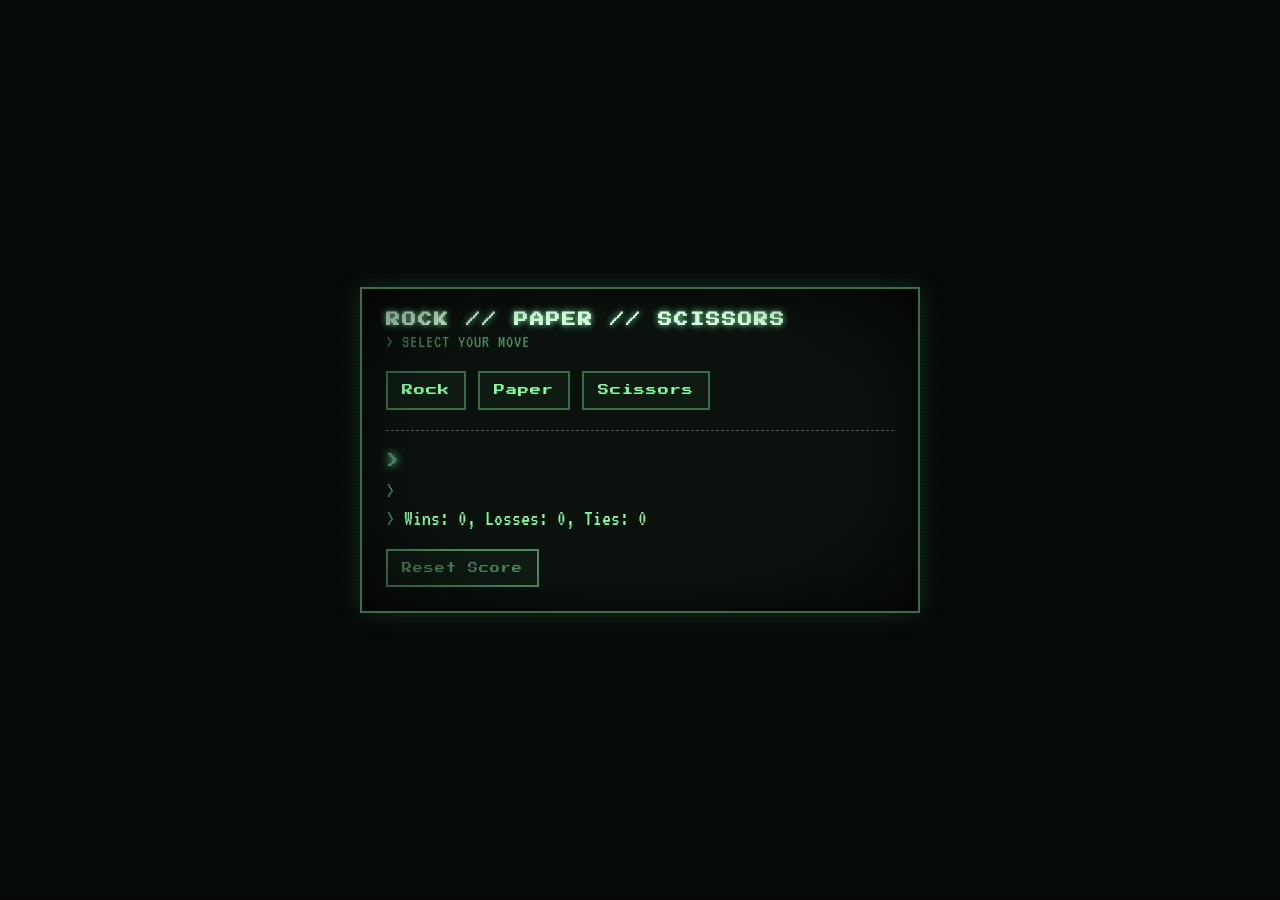
<file: index.html>
<!DOCTYPE html>
<html lang="en">

<head>
  <meta charset="UTF-8">
  <title>Rock Paper Scissors</title>
  <link rel="stylesheet" href="style.css">
</head>

<body>

  <div class="terminal">
    <h1 class="title">ROCK // PAPER // SCISSORS</h1>
    <p class="subtitle">SELECT YOUR MOVE</p>

    <div class="moves-row">
      <button onclick="playgame('Rock');">Rock</button>
      <button onclick="playgame('Paper');">Paper</button>
      <button onclick="playgame('Scissors');">Scissors</button>
    </div>

    <div class="readout">
      <p class="js-result"></p>
      <p class="js-moves"></p>
      <p class="js-score"></p>
    </div>

    <div class="reset-row">
      <button class="reset-btn" onclick="resetScore();">Reset Score</button>
    </div>
  </div>

  <script src="script.js"></script>
</body>

</html>
</file>
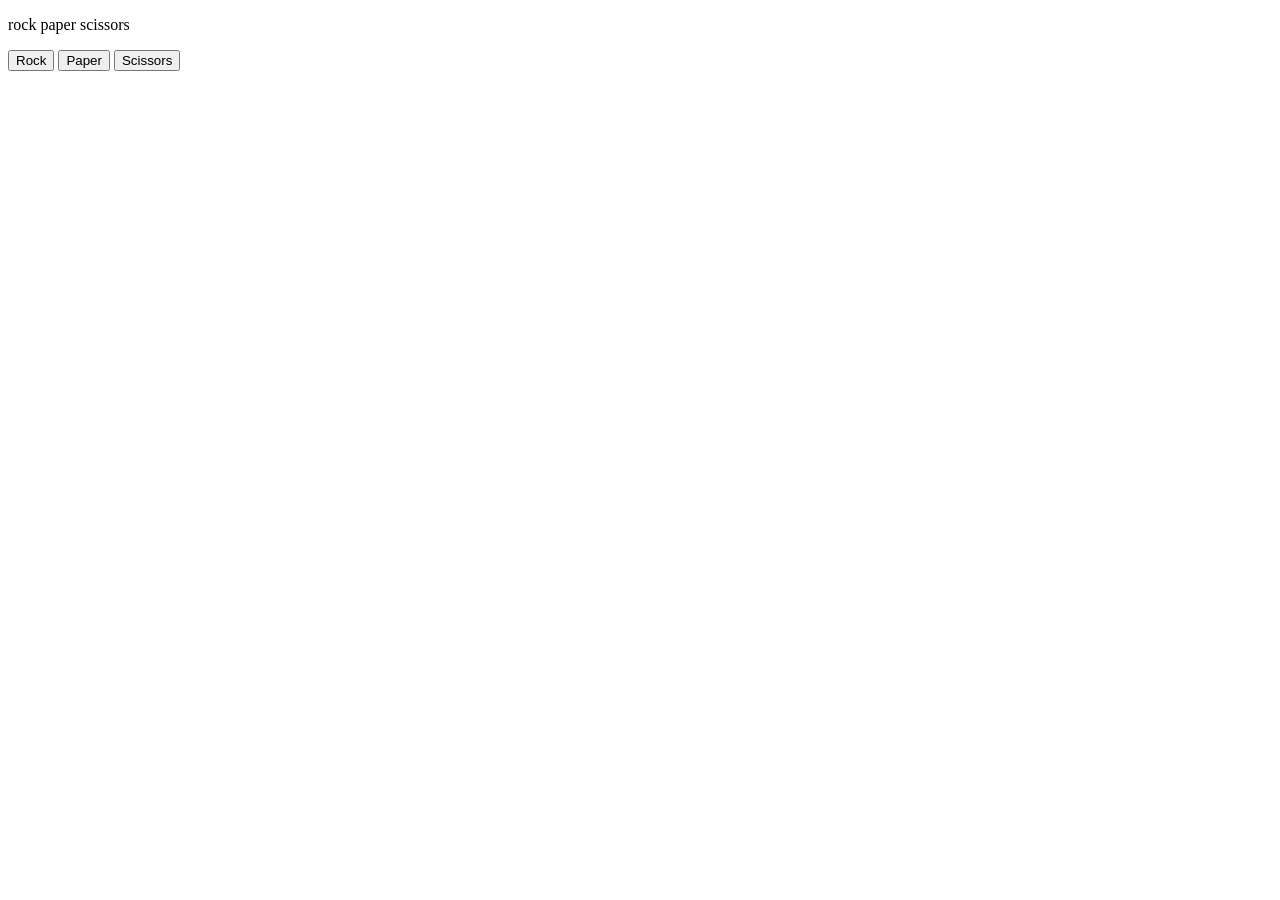
<file: 01-rock-paper-sissors.html>
<!DOCTYPE html>
<html>

<head>
  <title> Rock Paper Scissors </title>
</head>

<body>

  <p> rock paper scissors</p>

  <button onclick="
      playgame('rock');
    ">Rock</button>

  <button onclick="
      playgame('paper');  
    ">Paper</button>

  <button onclick="
     playgame('scissors');
    ">Scissors</button>

  <script>
    function playgame(playerMove) {
      const computerMove = pickCumputerMove();

      let result = '';

      if (playerMove === 'scsissors') {
        if (computerMove === 'Rock') {

          result = 'You lose'
        } else if (computerMove === 'Scissors') {
          result = 'Tie'
        } else if (computerMove === 'Paper') {
          result = 'You win'
        }

      } else if (playerMove === 'paper') {
        if (computerMove === 'Rock') {
          result = 'You win'
        } else if (computerMove === 'Scissors') {
          result = 'You lose'
        } else if (computerMove === 'Paper') {
          result = 'Tie'
        }
      } else if (playerMove === 'rock') {
        if (computerMove === 'Rock') {
          result = 'Tie'
        } else if (computerMove === 'Scissors') {
          result = 'you win'
        } else if (computerMove === 'Paper') {
          result = 'You lose'
        }



      }

      alert(`You picked ${playerMove}. Computer picked ${computerMove}. ${result}`);
    }

    function pickCumputerMove() {

      const randomNumber = Math.random();

      let computerMove = '';

      if (randomNumber >= 0 && randomNumber < 1 / 3) {
        computerMove = 'Rock';
      } else if (randomNumber >= 1 / 3 && randomNumber < 2 / 3) {
        computerMove = 'Paper'
      } else if (randomNumber >= 2 / 3 && randomNumber < 1) {
        computerMove = 'Scissors';
      }

      return computerMove;

    }
  </script>
</body>

</html>
</file>
<file: style.css>
@import url('https://fonts.googleapis.com/css2?family=Press+Start+2P&family=VT323&display=swap');

:root {
  --bg: #060a08;
  --panel: #0b120e;
  --line: #3c6b4c;
  --glow: #7dffa0;
  --dim: #4c8a63;
  --bright: #d8ffe4;
}

* {
  box-sizing: border-box;
}

body {
  margin: 0;
  min-height: 100vh;
  background: var(--bg);
  background-image:
    repeating-linear-gradient(
      0deg,
      rgba(0, 0, 0, 0.35) 0px,
      rgba(0, 0, 0, 0.35) 1px,
      transparent 1px,
      transparent 3px
    );
  color: var(--glow);
  font-family: 'VT323', monospace;
  font-size: 22px;
  display: flex;
  align-items: center;
  justify-content: center;
  padding: 24px;
}

.terminal {
  width: 100%;
  max-width: 560px;
  border: 2px solid var(--line);
  background: var(--panel);
  padding: 24px;
  position: relative;
  box-shadow: 0 0 24px rgba(125, 255, 160, 0.15), inset 0 0 40px rgba(0, 0, 0, 0.6);
}

.terminal::before {
  content: '';
  position: absolute;
  inset: 0;
  pointer-events: none;
  background: radial-gradient(ellipse at center, transparent 60%, rgba(0, 0, 0, 0.55) 100%);
}

.title {
  font-family: 'Press Start 2P', monospace;
  font-size: 14px;
  letter-spacing: 2px;
  color: var(--bright);
  text-shadow: 0 0 6px var(--glow);
  margin: 0 0 6px;
}

.subtitle {
  color: var(--dim);
  font-size: 18px;
  margin: 0 0 20px;
  letter-spacing: 1px;
}

.subtitle::before {
  content: '> ';
}

.moves-row {
  display: flex;
  gap: 12px;
  margin-bottom: 20px;
  flex-wrap: wrap;
}

button {
  font-family: 'Press Start 2P', monospace;
  font-size: 11px;
  color: var(--glow);
  background: #0f1a13;
  border: 2px solid var(--line);
  padding: 12px 14px;
  cursor: pointer;
  letter-spacing: 1px;
  transition: background 0.1s ease, color 0.1s ease, box-shadow 0.1s ease;
}

button:hover {
  background: var(--glow);
  color: #06120a;
  box-shadow: 0 0 12px var(--glow);
}

button:active {
  transform: translateY(1px);
}

.readout {
  border-top: 1px dashed var(--line);
  padding-top: 16px;
  margin-top: 4px;
}

.readout p {
  margin: 6px 0;
}

.readout p::before {
  content: '> ';
  color: var(--dim);
}

.js-result {
  font-family: 'Press Start 2P', monospace;
  font-size: 15px;
  color: var(--bright);
  text-shadow: 0 0 8px var(--glow);
  min-height: 20px;
}

.reset-row {
  margin-top: 20px;
}

.reset-btn {
  font-size: 10px;
  color: var(--dim);
  border-color: var(--dim);
}

.reset-btn:hover {
  background: var(--dim);
  color: #06120a;
  box-shadow: 0 0 12px var(--dim);
}
</file>
